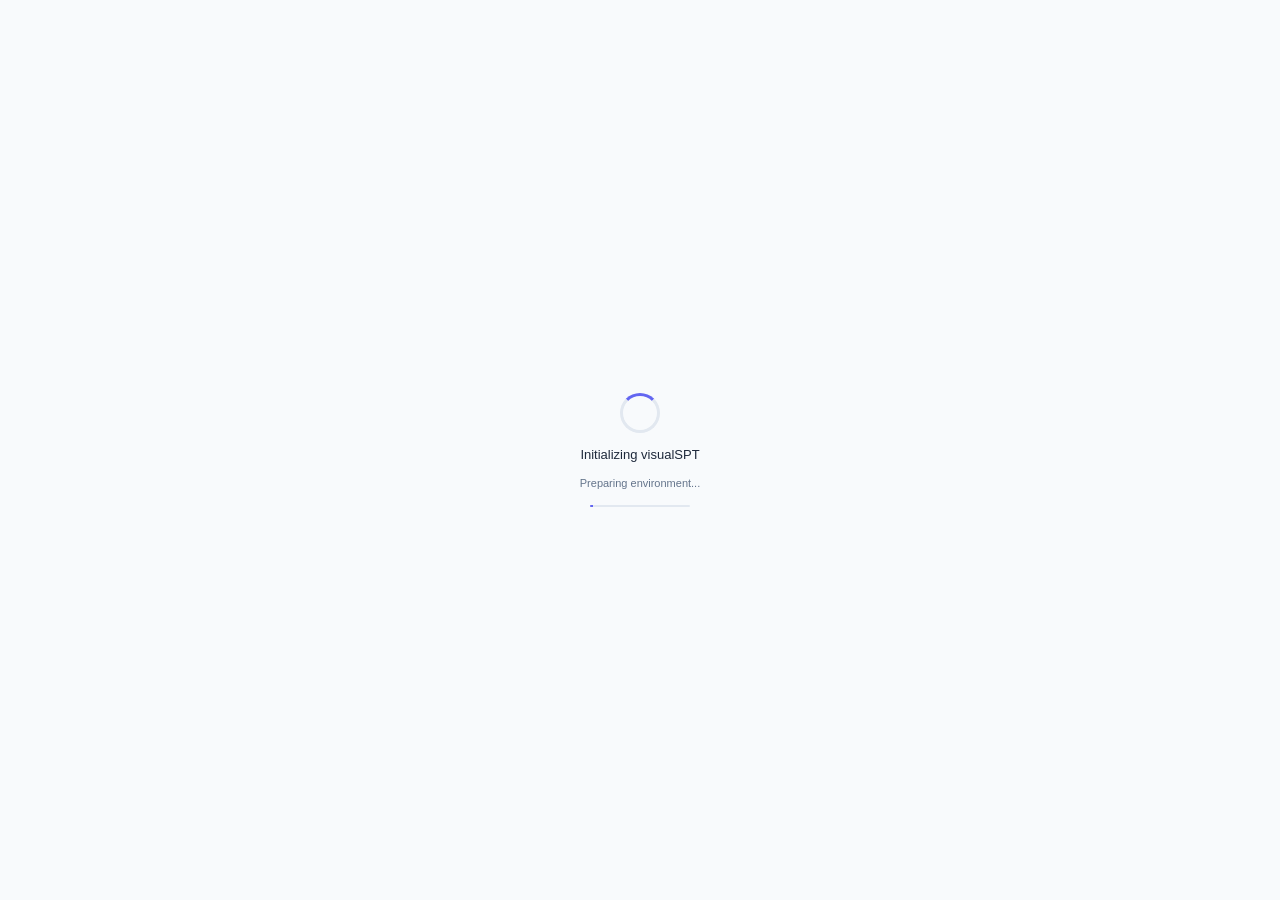
<file: ui/index.html>
﻿<!doctype html>
<html lang="en" style="background: #f8fafc">
  <head>
    <meta charset="UTF-8" />
    <meta name="viewport" content="width=device-width, initial-scale=1.0" />
    <title>visualSPT</title>
    <link rel="stylesheet" href="css/base.css" />
    <script src="lucide.min.js"></script>
    <style>
      
      .loading-overlay {
        position: fixed;
        top: 0;
        left: 0;
        right: 0;
        bottom: 0;
        background: var(--panel-bg, #f8fafc);
        display: flex;
        align-items: center;
        justify-content: center;
        z-index: 9999;
        transition: opacity 0.25s ease-out;
      }
      .loading-overlay.fade-out {
        opacity: 0;
        pointer-events: none;
      }
      .loading-spinner {
        display: flex;
        flex-direction: column;
        align-items: center;
        gap: 14px;
        text-align: center;
      }
      .spinner {
        width: 40px;
        height: 40px;
        border: 3px solid #e2e8f0;
        border-top-color: var(--active-color, #6366f1);
        border-radius: 50%;
        animation: spin 0.7s linear infinite;
      }
      .loading-text {
        font-size: 13px;
        font-weight: 500;
        color: var(--text-color, #1e293b);
      }
      .loading-subtext {
        font-size: 11px;
        color: var(--text-secondary, #64748b);
        max-width: 200px;
        line-height: 1.4;
      }
      .loading-progress {
        height: 2px;
        width: 100px;
        background: #e2e8f0;
        border-radius: 1px;
        overflow: hidden;
      }
      .loading-progress-bar {
        height: 100%;
        width: 0;
        background: var(--active-color, #6366f1);
        transition: width 0.3s ease-out;
      }
    </style>
  </head>
  <body style="background: #f8fafc; margin: 0; padding: 0">
    
    <div class="loading-overlay" id="loadingOverlay">
      <div class="loading-spinner">
        <div class="spinner"></div>
        <div class="loading-text" id="loadingText">Initializing visualSPT</div>
        <div class="loading-subtext" id="loadingSubtext">
          Preparing environment...
        </div>
        <div class="loading-progress">
          <div class="loading-progress-bar"></div>
        </div>
      </div>
    </div>

    <div class="window-frame" style="display: none" id="windowFrame">
      <div class="titlebar pywebview-drag-region">
        <div class="titlebar-left">
          <div class="app-title">visualSPT</div>
        </div>
        <div class="titlebar-right">
          <button id="min-btn" class="title-btn">
            <i data-lucide="minus" class="icon-sm"></i>
          </button>
          <button id="close-btn" class="title-btn close">
            <i data-lucide="x" class="icon-sm"></i>
          </button>
        </div>
      </div>
      <div class="content-row">
        <div class="sidebar">
          <nav>
            <button class="nav-btn active" data-target="page-traj-viewer">
              <i data-lucide="route" class="icon-nav"></i>
              Visualization
            </button>
            <button class="nav-btn" data-target="page-activate-traj">
              <i data-lucide="play-circle" class="icon-nav"></i>
              Animation
            </button>
            <button class="nav-btn" data-target="page-msd-viewer">
              <i data-lucide="bar-chart-3" class="icon-nav"></i> MSD Analysis
            </button>
            <button class="nav-btn" data-target="page-settings">
              <i data-lucide="settings" class="icon-nav"></i> Settings
            </button>
            <button class="nav-btn" data-target="page-others">
              <i data-lucide="trending-up" class="icon-nav"></i> About
            </button>
          </nav>
        </div>
        <div class="main-content">
          <div id="app"></div>
        </div>
      </div>
    </div>

    <script src="script.js"></script>
    <script>
      lucide.createIcons();
    </script>
  </body>
</html>
</file>
<file: ui/css/base.css>
﻿:root {
  --bg-color: #f1f3f8;
  --sidebar-bg: #1a2234;
  --sidebar-hover: #2d3a52;
  --active-color: #6366f1;
  --active-hover: #4f46e5;
  --active-light: rgba(99, 102, 241, 0.12);
  --text-color: #1e293b;
  --text-secondary: #64748b;
  --border-color: #e2e8f0;
  --panel-bg: #f8fafc;
  --input-border: #cbd5e1;
  --shadow-sm: 0 1px 3px rgba(0,0,0,0.06), 0 1px 2px rgba(0,0,0,0.04);
  --shadow-md: 0 4px 12px rgba(0,0,0,0.08);
}


@keyframes fadeInSlideUp {
  from {
    opacity: 0;
    transform: translateY(20px);
  }
  to {
    opacity: 1;
    transform: translateY(0);
  }
}

@keyframes fadeIn {
  from {
    opacity: 0;
  }
  to {
    opacity: 1;
  }
}

@keyframes slideDown {
  from {
    opacity: 0;
    transform: translateY(-10px);
  }
  to {
    opacity: 1;
    transform: translateY(0);
  }
}

@keyframes spin {
  from {
    transform: rotate(0deg);
  }
  to {
    transform: rotate(360deg);
  }
}

@keyframes slideInRight {
  from {
    opacity: 0;
    transform: translateX(8px);
  }
  to {
    opacity: 1;
    transform: translateX(0);
  }
}

* {
  box-sizing: border-box;
  margin: 0;
  padding: 0;
  outline: none;
  -webkit-tap-highlight-color: transparent;
}

*:focus {
  outline: none !important;
}

html,
body {
  background: var(--panel-bg) !important;
  margin: 0;
  padding: 0;
}

html {
  height: 100vh;
  overflow: hidden;
}

body {
  font-family:
    -apple-system, BlinkMacSystemFont, "Segoe UI", Roboto, Helvetica, Arial,
    sans-serif;
  display: flex;
  flex-direction: column;
  height: 100vh;
  overflow: hidden;
  color: var(--text-color);
  font-size: 13px;
}


.window-frame {
  display: flex;
  flex-direction: column;
  width: 100%;
  height: 100%;
  border-radius: 8px;
  overflow: hidden;
  background-color: var(--bg-color);
}


.content-row {
  display: flex;
  flex: 1 1 auto;
  min-height: 0;
  overflow: hidden;
}


.sidebar {
  width: 160px;
  background: linear-gradient(180deg, #1a2234 0%, #111827 100%);
  color: #cbd5e1;
  display: flex;
  flex-direction: column;
  flex-shrink: 0;
  z-index: 10;
  padding-top: 8px;
  border-right: 1px solid rgba(255, 255, 255, 0.04);
  box-shadow: 3px 0 12px rgba(0, 0, 0, 0.2);
  position: relative;
  --nav-indicator-top: 16px;
  --nav-indicator-height: 40px;
}

.sidebar::after {
  content: "";
  position: absolute;
  left: 6px;
  top: var(--nav-indicator-top);
  width: calc(100% - 12px);
  height: var(--nav-indicator-height);
  background: rgba(99, 102, 241, 0.18);
  border-radius: 8px;
  border: 1px solid rgba(99, 102, 241, 0.35);
  pointer-events: none;
  transition:
    top 0.28s cubic-bezier(0.34, 1.56, 0.64, 1),
    height 0.28s ease-out;
  z-index: 1;
}


.sidebar-label {
  font-size: 0.6rem;
  font-weight: 700;
  color: rgba(148, 163, 184, 0.5);
  text-transform: uppercase;
  letter-spacing: 0.08em;
  padding: 0 16px 6px;
}

.logo {
  display: none;
}

.nav-btn {
  background: transparent;
  border: none;
  color: #7c92b3;
  padding: 10px 12px;
  margin: 2px 6px;
  text-align: left;
  cursor: pointer;
  font-size: 0.82rem;
  transition: color 0.15s ease;
  width: calc(100% - 12px);
  height: 40px;
  display: flex;
  align-items: center;
  gap: 9px;
  border-radius: 8px;
  -webkit-user-select: none;
  user-select: none;
  letter-spacing: 0.02em;
  position: relative;
  z-index: 2;
}

.nav-btn::before {
  display: none;
}

.nav-btn:focus,
.nav-btn:active,
.nav-btn:focus-visible {
  outline: none !important;
  box-shadow: none !important;
}

.nav-btn:hover {
  color: #c8d6e8;
}

.nav-btn.active {
  color: #ffffff;
  font-weight: 600;
}


.main-content {
  flex: 1;
  padding: 0;
  overflow: hidden;
  display: flex;
  flex-direction: column;
  background-color: var(--panel-bg);
}

#app {
  flex: 1;
  display: flex;
  flex-direction: column;
  min-height: 0;
  position: relative;
}


.page-root {
  display: none;
  flex-direction: column;
  flex: 1;
  min-height: 0;
  height: 100%;
  width: 100%;
}

.page {
  display: none;
  height: 100%;
  width: 100%;
}
.page.active {
  display: flex;
  flex-direction: column;
}


.titlebar {
  height: 36px;
  display: flex;
  align-items: center;
  justify-content: space-between;
  padding: 0;
  background: #ffffff;
  border-bottom: 1px solid var(--border-color);
  -webkit-user-select: none;
}
.titlebar-left {
  display: flex;
  align-items: center;
  justify-content: center;
  width: 160px;
  height: 100%;
  background: linear-gradient(180deg, #1a2234 0%, #111827 100%);
  flex-shrink: 0;
}
.app-title {
  font-weight: 700;
  color: #e2e8f0;
  font-size: 0.88rem;
  letter-spacing: 0.06em;
}
.titlebar-right {
  display: flex;
  gap: 2px;
  padding-right: 8px;
}
.title-btn {
  width: 34px;
  height: 26px;
  border: none;
  background: transparent;
  cursor: pointer;
  font-size: 13px;
  display: inline-flex;
  align-items: center;
  justify-content: center;
  border-radius: 5px;
  color: var(--text-secondary);
  transition:
    background-color 120ms ease,
    color 120ms ease;
}
.title-btn:hover {
  background: var(--bg-color);
  color: var(--text-color);
}
.title-btn:active {
  background: var(--border-color);
}
.title-btn.close:hover {
  background: #fef2f2;
  color: #dc2626;
}
.card {
  background: #ffffff;
  display: flex;
  flex-direction: column;
  flex: 1;
  overflow: hidden;
  border-radius: 0;
  box-shadow: none;
}

.card-header {
  height: 42px;
  padding: 0 16px;
  border-bottom: 1px solid var(--border-color);
  display: flex;
  justify-content: space-between;
  align-items: center;
  background: #ffffff;
  flex-shrink: 0;
  background: linear-gradient(to bottom, #ffffff, #fdfdff);
}

.card-header h1 {
  font-size: 0.88rem;
  font-weight: 600;
  color: var(--text-color);
  letter-spacing: 0.01em;
}

.upload-section {
  display: flex;
  align-items: center;
  gap: 10px;
}


.icon-sm {
  width: 15px;
  height: 15px;
  stroke-width: 2;
}
.icon-nav {
  width: 16px;
  height: 16px;
  stroke-width: 1.8;
  flex-shrink: 0;
}
.icon-btn {
  width: 14px;
  height: 14px;
  stroke-width: 2;
}
.icon-spin {
  animation: spin 1s linear infinite;
}


#update-toast {
  position: fixed;
  bottom: 20px;
  right: 20px;
  width: 296px;
  background: #1e293b;
  color: #e2e8f0;
  border-radius: 12px;
  padding: 14px 16px;
  box-shadow: 0 8px 32px rgba(0, 0, 0, 0.3), 0 0 0 1px rgba(99, 102, 241, 0.25);
  z-index: 99999;
  font-size: 13px;
  animation: slideInRight 0.25s ease-out;
}
.ut-header {
  display: flex;
  align-items: center;
  gap: 8px;
  margin-bottom: 6px;
}
.ut-badge {
  background: var(--active-color);
  color: #fff;
  font-size: 9px;
  font-weight: 700;
  padding: 2px 6px;
  border-radius: 4px;
  letter-spacing: 0.06em;
  text-transform: uppercase;
  flex-shrink: 0;
}
.ut-title {
  font-weight: 600;
  color: #f1f5f9;
  font-size: 13px;
}
.ut-body {
  color: #94a3b8;
  font-size: 12px;
  margin-bottom: 12px;
  line-height: 1.45;
}
.ut-actions {
  display: flex;
  gap: 6px;
}
.ut-btn {
  flex: 1;
  padding: 5px 10px;
  border: none;
  border-radius: 6px;
  cursor: pointer;
  font-size: 12px;
  font-weight: 600;
  transition: background-color 0.15s ease;
}
.ut-btn.primary {
  background: var(--active-color);
  color: #fff;
}
.ut-btn.primary:hover { background: var(--active-hover); }
.ut-btn.primary:disabled {
  background: #4b5563;
  cursor: default;
}
.ut-btn.secondary {
  background: rgba(255, 255, 255, 0.08);
  color: #94a3b8;
}
.ut-btn.secondary:hover { background: rgba(255, 255, 255, 0.14); }
.ut-btn.secondary:disabled { cursor: default; opacity: 0.5; }
.ut-progress-wrap { margin-top: 10px; }
.ut-progress-bg {
  height: 4px;
  background: rgba(255, 255, 255, 0.1);
  border-radius: 2px;
  overflow: hidden;
}
.ut-progress-fill {
  height: 100%;
  background: var(--active-color);
  border-radius: 2px;
  width: 0%;
  transition: width 0.3s ease;
}
.ut-progress-text {
  font-size: 11px;
  color: #64748b;
  margin-top: 4px;
  text-align: right;
}
</file>
